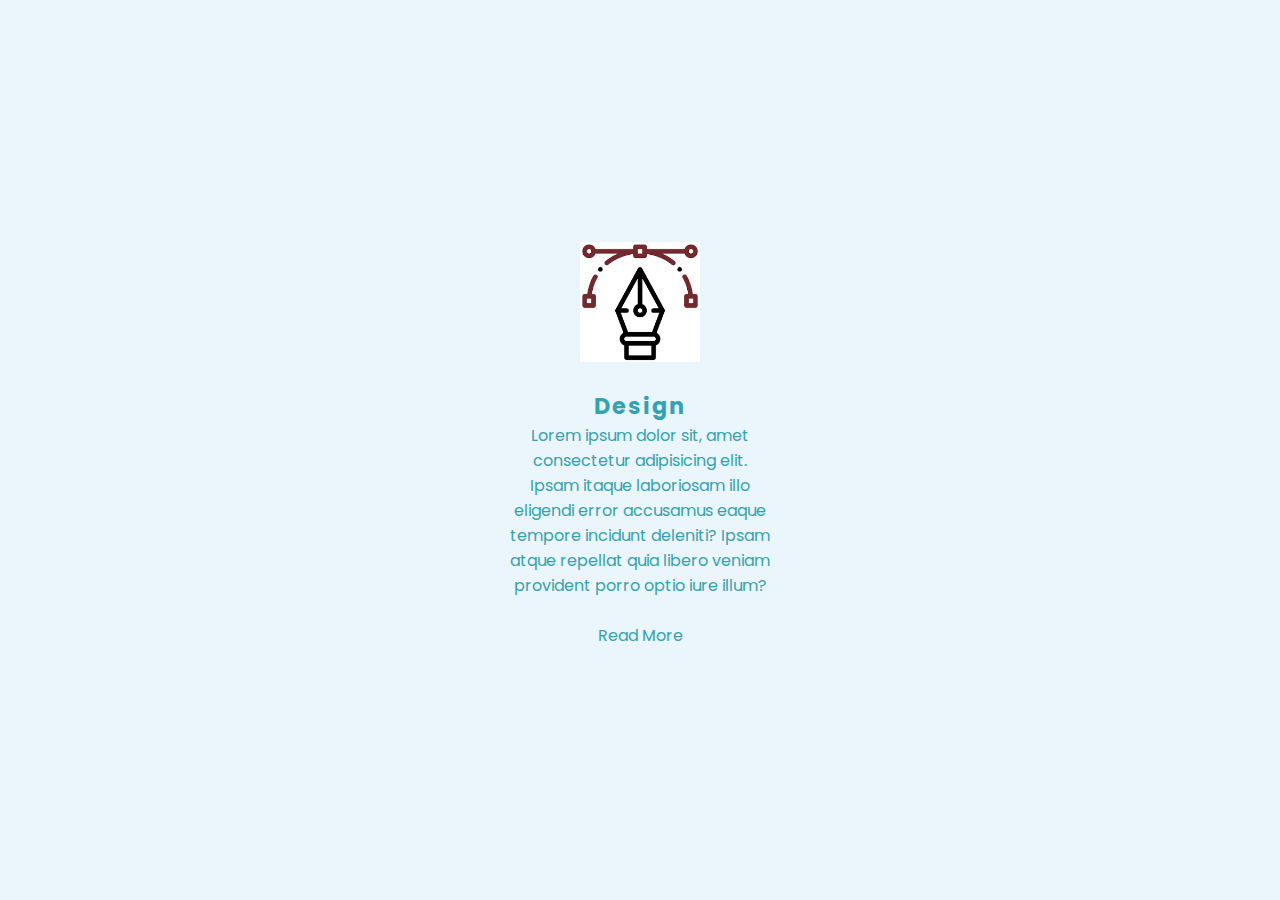
<file: index.html>
<!DOCTYPE html>
<html lang="en">
<head>
    <meta charset="UTF-8">
    <meta name="viewport" content="width=device-width, initial-scale=1.0">
    <meta http-equiv="X-UA-Compatible" content="ie=edge">
    <title>Responsive Neumorphism Cards UI</title>
    <link rel="stylesheet" href="style.css">
</head>
<body>
    <div class="container">
        <div class="card">
            <div class="imgBx">
                <img src="design.png" alt="design">
            </div>
            <div class="contentBx">
                <h2>Design</h2>
                <p>Lorem ipsum dolor sit, amet consectetur adipisicing elit. Ipsam itaque laboriosam illo eligendi error accusamus eaque tempore incidunt deleniti? Ipsam atque repellat quia libero veniam provident porro optio iure illum?</p>
                <a href="#"><span>Read More</span></a>
            </div>
        </div>
    </div>
</body>
</html>
</file>
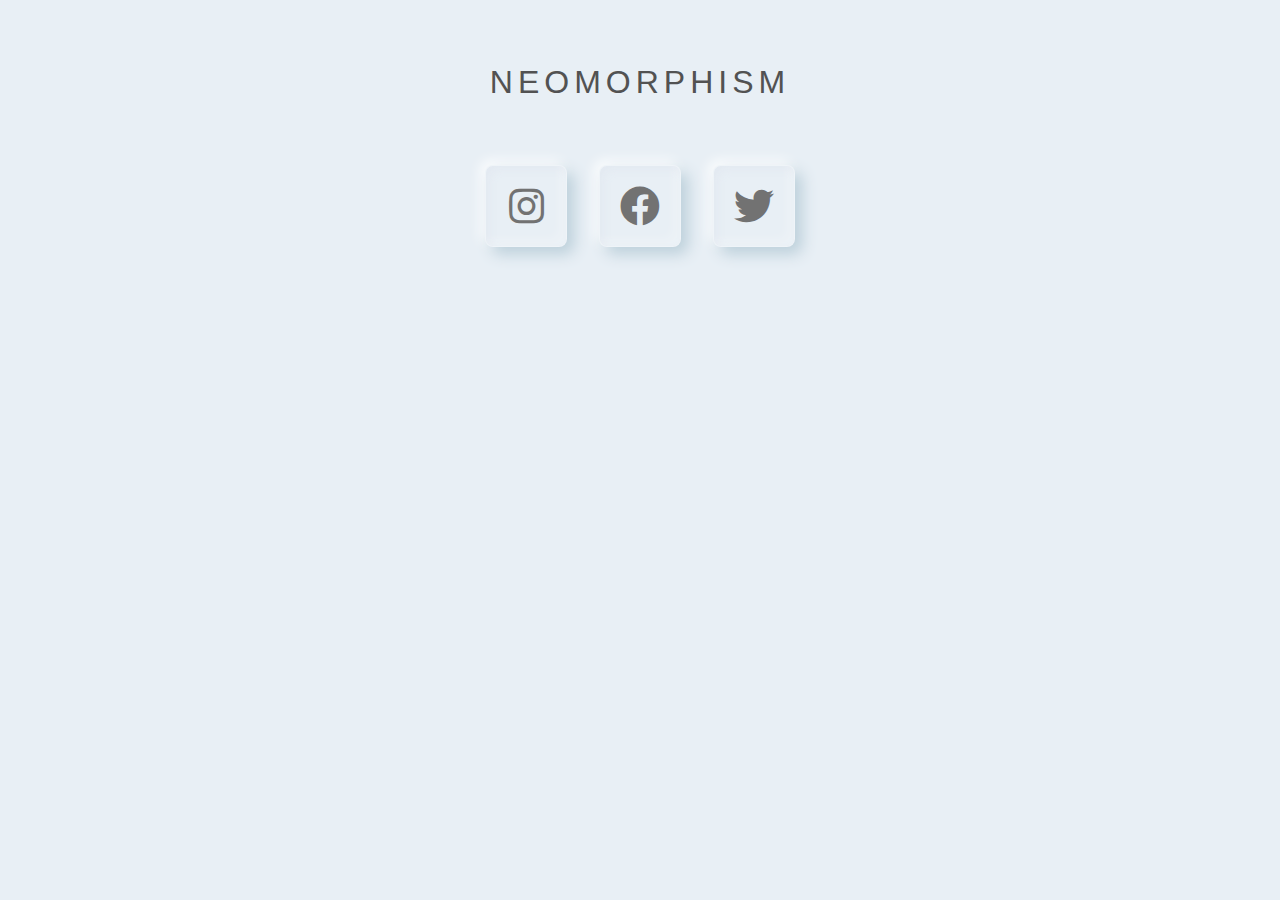
<file: Neomorphism/index.html>
<!DOCTYPE html>
<html lang="en">
<head>
    <meta charset="UTF-8">
    <meta name="viewport" content="width=device-width, initial-scale=1.0">
    <title>Neomorphism</title>
    <link rel="stylesheet" href="https://cdnjs.cloudflare.com/ajax/libs/font-awesome/5.12.1/css/all.min.css">
    <link rel="stylesheet" href="style.css">
</head>
<body>
    <h1>Neomorphism</h1>
    <div class="btn-container">
        <div class="btn">
            <i class="fab fa-instagram"></i>
        </div>
        <div class="btn">
            <i class="fab fa-facebook"></i>
        </div>
        <div class="btn">
            <i class="fab fa-twitter"></i>
        </div>
    </div>
</body>
</html>
</file>
<file: style.css>
@import url('https://fonts.googleapis.com/css?family=Poppins&display=swap');
*{
    margin: 0;
    padding: 0;
    box-sizing: border-box;
    font-family: 'Poppins', sans-serif;
}
body{
    display: flex;
    justify-content: center;
    align-items: center;
    min-height: 100vh;
    background: #ebf5fc;
}
.container{
    position: relative;
    display: flex;
    justify-content: space-around;
    align-items: center;
    flex-wrap: wrap;
    width: 1100px;
}
.container .card{
    width: 320px;
    margin: 20px;
    padding: 40px 30px;
    background: #ebf5fc;
    border-radius: 40px;
    box-shadow: -6px -6ox 20px rgba(255, 255, 255,1),
    6px 6px 20px rgba(0,0,0,0.1);
}
.container .card:hover{
    
    box-shadow: inset -6px -6ox 10px rgba(255,255, 255,0.5),
    inset 6px 6px 20px rgba(0,0,0,0.05);
}
.container .card .imgBx {
    position: relative;
    text-align: center;
}
.container .card .imgBx img{
    max-width: 120px;
}
.container .card .contentBx{
    position: relative;
    margin-top: 20px;
    text-align: center;
}

.container .card .contentBx h2{
    color: #32a3b1;
    font-weight: 700;
    font-size: 1.4em;
    letter-spacing: 2px;
}
.container .card .contentBx p{
    color: #32a3b1;
}
.container .card .contentBx a{
    display: inline-block;
    padding: 10px 20px;
    margin-top: 15px;
    border-radius: 40px;
    color: #32a3b1;
    font-size: 16px;
    text-decoration: none;
    box-shadow: -4px -4ox 15px rgba(255, 255, 255,1),
    4px 4px 15px rgba(0,0,0,0.1);
}
.container .card .contentBx a:hover{
    box-shadow: inset -4px -4ox 10px rgba(255, 255, 255,0.5),
    inset 4px 4px 10px rgba(0,0,0,0.1);
}
.container .card a:hover span {
    display: block;
    transform: scale(0.98);
}
.container .card:hover .imgBx,
.container .card:hover .contentBx{
    transform: scale(0.98);
}
</file>
<file: Neomorphism/style.css>
body {
    background: #e8eff5;
    display: flex;
    align-items: center;
    flex-direction: column;
    height: 100vh;
    margin: 0;
}

h1 {
    font-family: "Roboto", sans-serif;
    font-weight: 300;
    font-size: 2rem;
    text-transform: uppercase;
    letter-spacing: 5px;
    margin: 4rem 0;
    color: #525252;
}

.btn-container {
    display: flex;
}

.btn {
    background: #e8eff5;
    height: 80px;
    width: 80px;
    margin: 0 16px;
    border-radius: 8px;
    display: flex;
    align-items: center;
    justify-content: center;
    cursor: pointer;
    transition: all 400ms;

    box-shadow: 7px 7px 15px #bbcfda, -4px -4px 13px #ffffff, inset 4px 4px 8px rgba(209, 217, 230, 0.2), inset -8px -8px 8px rgba(255, 255, 255, 0.2);
    border: 1px solid rgba(255, 255, 255, 0.3);

     
}
.btn i {
    font-size: 40px;
    color: #727272;
    transition: all 400ms;
}

.btn:hover i {
    transform: scale(0.96);
}

.btn:hover {
    box-shadow: 4px 2px 18px #bbcfda, -4px -4px 13px #ffffff, inset 6px 6px 16px rgba(209, 217, 230, 0.8), inset -8px -8px 8px rgba(255, 255, 255, 0.2);
    transform: translateY(2px);

}
</file>
